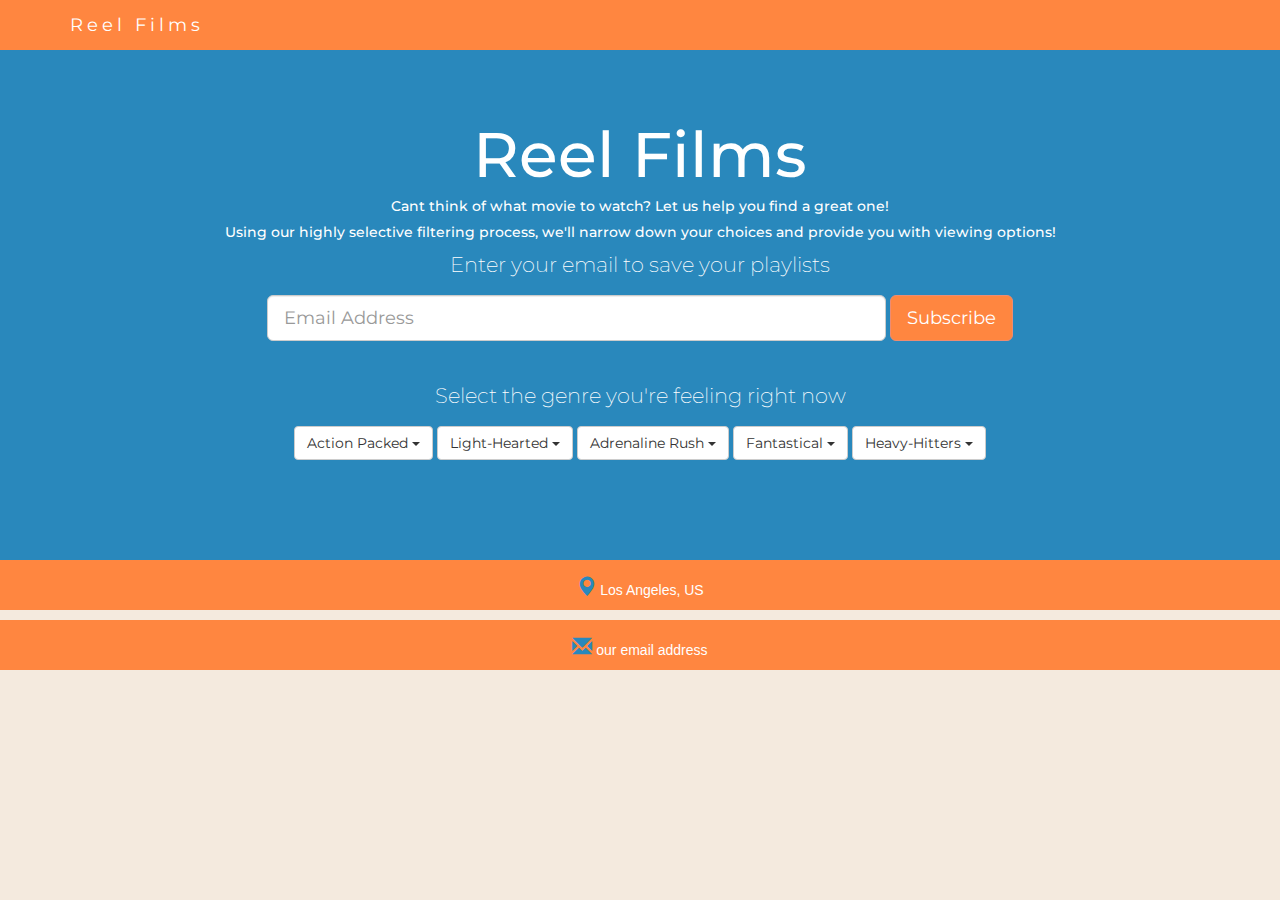
<file: Tester.html>
<!DOCTYPE html>
<html lang="en">
<head>
    <meta charset="utf-8">
    <meta name="viewport" content="width=device-width, initial-scale=1">
    <!-- <link rel="stylesheet" type="text/css" href="assets/css/reset.css"> -->
    <script src="http://code.jquery.com/jquery-2.1.3.min.js"></script>
    <!-- bootstrap properties -->
    <link rel="stylesheet" type="text/css" href="assets/css/style.css">
    <link rel="stylesheet" href="http://maxcdn.bootstrapcdn.com/bootstrap/3.3.7/css/bootstrap.min.css" />
    <script src="http://maxcdn.bootstrapcdn.com/bootstrap/3.3.7/js/bootstrap.min.js"></script>
    <!-- google fonts "Montserrat" and "Lato" -->
    <link href="http://fonts.googleapis.com/css?family=Montserrat" rel="stylesheet" type="text/css">
    <link href="http://fonts.googleapis.com/css?family=Lato" rel="stylesheet" type="text/css">
    <script src="https://ajax.googleapis.com/ajax/libs/jquery/1.12.4/jquery.min.js"></script>
    <script type="text/javascript" src="assets/javascript/main.js"></script>
    <script src="assets/javascript/jquery-3.2.1.js"></script>
</head>
<!-- Add scrollspy to <body> to automatically update navbar links when scrolling -->

<body id="myPage" data-spy="scroll" data-target=".navbar" data-offset="60">
    <nav class="navbar navbar-default navbar-fixed-top">
        <div class="container">
            <div class="navbar-header">
                <button class="navbar-toggle" type="button" data-toggle="collapse" data-target="myNavbar">
                    <span class="icon-bar"></span>
                    <span class="icon-bar"></span>
                    <span class="icon-bar"></span>
                </button>
                <a rel="nofollow" rel="noreferrer" href="#" class="navbar-brand">Reel Films</a>
            </div>
            <div class="collapse navbar-collapse" id="myNavbar">
                <!--   <ul class="nav navbar-nav navbar-right">
                    <li><a rel="nofollow" rel="noreferrer" href="#about">front page</a></li>
                    <li><a rel="nofollow" rel="noreferrer" href="#services">questions</a></li>
                    <li><a rel="nofollow" rel="noreferrer" href="#portfolio">recommendations</a></li>
                </ul> -->
            </div>
        </div>
    </nav>
    <!-- front page with updated info -->
    <div class="jumbotron text-center">
        <div class="text-center">
            <h1 id="appName">Reel Films</h1>
            <h5>Cant think of what movie to watch? Let us help you find a great one!</h5>
            <h5>Using our highly selective filtering process, we'll narrow down your choices and provide you with viewing options!</h5>
            <p>Enter your email to save your playlists</p>
            <form action="" class="form-inline">
                <input type="email" class="form-control input-lg" size="50" placeholder="Email Address" />
                <button class="btn btn-danger btn-lg">Subscribe</button>
            </form>
            <!-- <span class="glyphicon glyphicon-facetime-video logo"></span> -->
            <br>
            <br>
            <p>Select the genre you're feeling right now</p>
            <div class="dropdown btn-group">
                <button class="btn btn-default dropdown-toggle" type="button" id="dropdownMenu1" data-toggle="dropdown" aria-haspopup="true" aria-expanded="true">
                    Action Packed
                    <span class="caret"></span>
                </button>
                <!-- how to connect to genre -->
                <ul class="dropdown-menu dropdown-menu-center" aria-labelledby="dropdownMenu1">
                    <li class='genre' genres='28' value='28'><a href="#jump-to-here">Action</a></li>
                    <li class='genre' genres='12' value='12'><a href="#jump-to-here">Adventure</a></li>
                    <li class='genre' genres='10752' value='10752'><a href="#jump-to-here">War</a></li>
                    <li class='genre' genres='37' value='37'><a href="#jump-to-here">Western</a></li>
                </ul>
            </div>
            <div class="dropdown btn-group">
                <button class="btn btn-default dropdown-toggle" type="button" id="dropdownMenu1" data-toggle="dropdown" aria-haspopup="true" aria-expanded="true">
                    Light-Hearted
                    <span class="caret"></span>
                </button>
                <ul class="dropdown-menu dropdown-menu-center" aria-labelledby="dropdownMenu1">
                    <li class='genre' genres='16' value='16'><a href="#jump-to-here">Animation</a></li>
                    <li class='genre' genres='35' value='35'><a href="#jump-to-here">Comedy</a></li>
                    <li class='genre' genres='10751' value='10751'><a href="#jump-to-here">Family</a></li>
                    <li class='genre' genres='10402' value='10402'><a href="#jump-to-here">Musical</a></li>
                    <li class='genre' genres='10749' value='10749'><a href="#jump-to-here">Romance</a></li>
                </ul>
            </div>
            <div class="dropdown btn-group">
                <button class="btn btn-default dropdown-toggle" type="button" id="dropdownMenu1" data-toggle="dropdown" aria-haspopup="true" aria-expanded="true">
                    Adrenaline Rush
                    <span class="caret"></span>
                </button>
                <ul class="dropdown-menu dropdown-menu-center" aria-labelledby="dropdownMenu1">
                    <li class='genre' genres='80' value='80'><a href="#jump-to-here">Crime</a></li>
                    <li class='genre' genres='27' value='27'><a href="#jump-to-here">Horror</a></li>
                    <li class='genre' genres='9648' value='9648'><a href="#jump-to-here">Mystery</a></li>
                    <li class='genre' genres='53' value='53'><a href="#jump-to-here">Thriller</a></li>
                </ul>
            </div>
            <div class="dropdown btn-group">
                <button class="btn btn-default dropdown-toggle" type="button" id="dropdownMenu1" data-toggle="dropdown" aria-haspopup="true" aria-expanded="true">
                    Fantastical
                    <span class="caret"></span>
                </button>
                <ul class="dropdown-menu dropdown-menu-center" aria-labelledby="dropdownMenu1">
                    <li class='genre' genres='16' value='16'><a href="#jump-to-here">Animation</a></li>
                    <li class='genre' genres='14' value='14'><a href="#jump-to-here">Fantasy</a></li>
                    <li class='genre' genres='10769' value='10769'><a href="#jump-to-here">Foreign</a></li>
                    <li class='genre' genres='878' value='878'><a href="#jump-to-here">Sci-Fi</a></li>
                </ul>
            </div>
            <div class="dropdown btn-group">
                <button class="btn btn-default dropdown-toggle" type="button" id="dropdownMenu1" data-toggle="dropdown" aria-haspopup="true" aria-expanded="true">
                    Heavy-Hitters
                    <span class="caret"></span>
                </button>
                <ul class="dropdown-menu dropdown-menu-center" aria-labelledby="dropdownMenu1">
                    <li class='genre' genres='99' value='99'><a href="#jump-to-here">Documentary</a></li>
                    <li class='genre' genres='18' value='18'><a href="#jump-to-here">Drama</a></li>
                    <li class='genre' genres='36' value='36'><a href="#jump-to-here">History</a></li>
                </ul>
            </div>
        </div>
    </div>


    <!-- SECTION  -->
    <div class="container-fluid text-center" id="hide-display" >
        <div class="row" id="jump-to-here">
          <div class="col-sm-2 sidebar-offcanvas" id="sidebar playlist playlist-item playlistItem">
                <div class="list-group">
                   <!-- their name becomes name of playlist -->
                   <!-- ALL PLACEHOLDER ITEMS UNTIL THEY ARE APPENDED -->
                   <h5 class="sidebar-headers">Previous searches stored here</h5>
                   <div class="placeholderSidebarLeft">
                       <p>magical area for joe to work with!</p>
                       <button class="btn btn-default btn-block playlist-buttons"> Playlist Name </button>
                   </div>
               </div>

            </div>
            <div class="col-sm-8 container" id="render-div">
              <div class="questions-here">
                <h3 class="question-html">What kind of movie do you want to watch? 
                </h3>
                <div class="question-buttons-div">
                <button class="btn btn-default btn-block question-buttons"> Info </button>
                <button class="btn btn-default btn-block question-buttons"> Info </button>
                <button class="btn btn-default btn-block question-buttons"> Info </button>
                </div>
            </div>


                <div id="main-movie-data-container">
                    <h2 class="movieNameDisplay"> Movie Title Here </h2>
                </div>
                <!-- entire carousel -->
                <div class="carousel slide" id="myCarousel" data-ride="Carousel">
                    <!-- items inside the carousel. Not the buttons -->
                    <div class="carousel-inner active" role="listbox">
                        <!-- one of the spins -->
                        <div class="item active">
                            <!-- the links with the embedded movie trailer get inserted here -->
                            <div class="carousel-inner">
                                <div>
                                    <iframe width="560" height="315" src="https://www.youtube.com/embed/uLU5chJ3cRM" frameborder="0" allowfullscreen></iframe>
                                </div>
                            </div>
                        </div>
                        <!-- other spin -->
                        <div class="item">
                            <div class="carousel-inner">
                                <iframe width="560" height="315" src="https://www.youtube.com/embed/uLU5chJ3cRM" frameborder="0" allowfullscreen></iframe>
                            </div>
                        </div>
                    </div>
                    <!-- Left and Right controls -->
                    <a href="#myCarousel" class="left carousel-control" role="button" data-slide="prev">
                        <span class="glyphicon glyphicon-chevron-left" aria-hidden="true"></span>
                        <span class="sr-only">Previous</span>
                    </a>
                    <a href="#myCarousel" class="right carousel-control" role="button" data-slide="next">
                        <span class="glyphicon glyphicon-chevron-right" aria-hidden="true"></span>
                        <span class="sr-only">Next</span>
                    </a>
                </div>
                <div id="purchase-container">
                    <br><span style="font-style:normal;"></span>
                    <p class="buyingOptionDisplay"> buy1 buy2 buy3</p>
                </div>
            </div> 


            <div class="col-sm-2" id="sidebar playlist playlist-item playlistItem">
                <div class="list-group">
                   <!-- their name becomes name of playlist -->
                   <h5 class="sidebar-headers">Movie Info</h5>
                   <div class="placeholderSidebarRight" id="side-movie-data-container">
                       <p>Plot:</p>
                       <p class="insert-plot-here">Short plot summary here</p>

                       <br>

                       <p>Rating:</p>
                       <p class="insert-rating-here">G, PG, PG, 13, R</p>

                        <p>Release Year:</p>
                       <p class="insert-year-here">1999</p>

                       <p>Reviews:</p>
                       <p class="insert-reviews-here">100%</p>
                   </div>
               </div>

            </div>
        </div>
          
    </div>
<footer class="text-center">
    <div class="container-fluid bg-grey text-center" style="padding: 0px !important;">
            <div class="row">
                <div class="col-sm-12">
                    <p><span class="glyphicon glyphicon-map-marker"></span> Los Angeles, US</p>
                    <p><span class="glyphicon glyphicon-envelope"></span> our email address</p>
                </div>
            </div>
    </div>
</footer>
</body>

</html>
</file>
<file: assets/css/style.css>
/*#2988BC light blue
#2F496E dark blue
#F4EADE off white
#ED8C72 orange*/

html {
    height: 100%;
}

body {
    font: 400 15px Lato, sans-serif;
    line-height: 1.8;
    color: #F4EADE;
    min-height: 100%;
/*        display: flex;
    flex-direction: column;*/
}

#hide-display {
    display: none;
}

.space {
    min-height: 380px;
}

.navbar {
    font-family: Montserrat, sans-serif;
    margin-bottom: 0 !important;
    background-color: #FF8640 !important;
    z-index: 9999 !important;
    border: 0 !important;
    font-size: 12px !important;
    line-height: 1.42857143 !important;
    letter-spacing: 4px;
    border-radius: 0;
}

.navbar li a,
.navbar .navbar-brand {
    color: #fff !important;
}

.navbar-default,
.navbar-toggle {
    border-color: transparent !important;
    color: #fff !important;
}

.reelLogo {
    width: 35px;
    height: 35px;
}


/* Jumbotron */

.jumbotron {
    font-family: Montserrat, sans-serif;
    background-color: #2988BC !important;
    color: #ffffff !important;
    padding: 100px 25px !important;
    margin-bottom: 0px !important;
    width: auto;
    height: 95%;
    min-height: 150% !important;
    /*margin-bottom: 150px !important;*/
}

.btn-danger {
    background-color: #FF8640 !important;
    border-color: #ED8C72 !important;
}

.bg-grey {
    background: #f6f6f6;
}

.logo {
    font-size: 200px;
}

.logo-small {
    color: #f4511e;
    font-size: 50px;
}


/*.carousel-control.right,
.carousel-control.left {
    background-image: none !important;
    color: #f4511e !important;
}

.carousel-indicators li {
    border-color: #f4511e !important;
}

.carousel-indicators li.active {
    background-color: #f4511e;
}*/

.placeholderSidebarLeft {
    background-color: #2988BC;
    /*    height: auto;
*/
    min-height: 445px;
    border: 1px solid black;
    border-radius: 5px;
    box-shadow: 0 0 5px 2px rgba(0, 0, 0, .35);
    display: inline-block;
    padding: 10px;
    margin: 10px;
    margin-top: 75%;
    /* Font styles */
    color: white;
    font-weight: bold;
    text-decoration: none;
}

.main-movie-data-container {
    background-color: #2988BC;
    border: 1px solid black;
    border-radius: 5px;
    box-shadow: 0 0 5px 2px rgba(0, 0, 0, .35);
    display: inline-block;
    width: 75%;
    margin-top: -20px;
}

.movieNameDisplay {
    background-color: inherit;
    font-size: 36px;
    color: white;
}

.moviePlotDisplay {
    background-color: inherit;
    font-size: 18px;
    color: white;
}

.placeholderSidebarRight {
    background-color: #2988BC;
    min-height: 445px;
    border: 1px solid black;
    border-radius: 5px;
    box-shadow: 0 0 5px 2px rgba(0, 0, 0, .35);
    display: inline-block;
    padding: 10px;
    margin: 10px;
    margin-top: 75%;
    /* Font styles */
    color: white;
    font-weight: bold;
    text-decoration: none;
    /*    padding-left: 30%;
    padding-right: 30%;*/
}

.rating-input-sidebar h2 {
    font-size: 18px;
    background-color: black;
    color: yellow;
    padding-left: 100% padding-right: 100%;
}

.questions-here {
    background-color: #2988BC;
    height: auto;
    width: auto;
    border: 1px solid black;
    margin: auto;
    box-shadow: 0 0 5px 2px rgba(0, 0, 0, .35);
    border-radius: 5px;
    color: white;
}

.btn-warning {
    margin-top: 5px;
}

.submit-button {
    width: 50% !important;
    margin: auto;
    border: none;
    border-radius: 15px;
    box-shadow: 0 5px #27496d;
    margin-bottom: 10px !important;
}

#playlist-name {
    width: 50%;
    height: 34px;
    margin: auto;
    padding: 8px 14px;
    font-size: 14px;
    border: 1px solid #ccc;
    border-radius: 5px;
    margin-bottom: 5px;
    color: black;
}

.question-buttons {
    width: 50% !important;
    margin: auto;
    color: #fff;
    background-color: #6496c8;
    border: none;
    border-radius: 15px;
    box-shadow: 0 5px #27496d;
    margin-bottom: 10px !important;
}

.question-buttons:focus {
    background-color: #417cb8;
    box-shadow: 0 5px #27496d;
    transform: translateY(5px);
}

.buttonFocused {
    background-color: #7a7b7c !important;
    color: #fff !important;
    box-shadow: 0 5px #27496d;
    transform: translateY(5px);
}

.purchase-container {
    border: 1px solid black;
    height: 110px;
    width: 500px;
    margin: auto;
}

.icons {
    height: 75px;
    width: 75px;
    margin: auto;
}

.item span {
    font-style: normal;
}

footer .glyphicon {
    font-size: 20px;
    margin-bottom: 15px;
    margin-top: 15px;
    color: #2988BC;
}

footer {
    clear: both;
    position: relative;
    right: 0;
    bottom: 0;
    left: 0;
    z-index: 10;
    height: 15%;
    margin-top: auto;
}

footer p {
    background-color: #FF8640 !important;
    color: #ffffff !important;
}

.spanLA {
    padding-right: 5px;
    padding-top: 5px;
    padding-bottom: 5px;
}

.spanEmail {
    padding-left: 40px;

}

.movie-player-container {
    display: inline;
}

.left-arrow {
    display: inline;
}

.right-arrow {
    display: inline;
}

#jump-to-here {
    background-color: #F4EADE;
}

#myPage {
    background-color: #F4EADE;
}

.col-sm-12 {
    background-color: #F4EADE;
}

.movie-info-container {
    background-color: #2988BC;
    color: white;
    border: 1px solid black;
    border-radius: 5px;
    box-shadow: 0 0 5px 2px rgba(0, 0, 0, .35);
    display: inline-block;
    /*margin-top: 10%;*/
    margin-bottom: 5%;
    /* Font styles */
    font-weight: bold;
    text-decoration: none;
    min-width: 100%;
}

.movie-title-text {
    font-size: 25px;
    color: white;
}

.movie-summary-text {
    font-size: 18px;
    color: white;
}

#render-div {
    margin-bottom: 2.5%;
    margin-top: 2.5%;
}


.arrows{
    margin-top: 15%;
}
</file>
